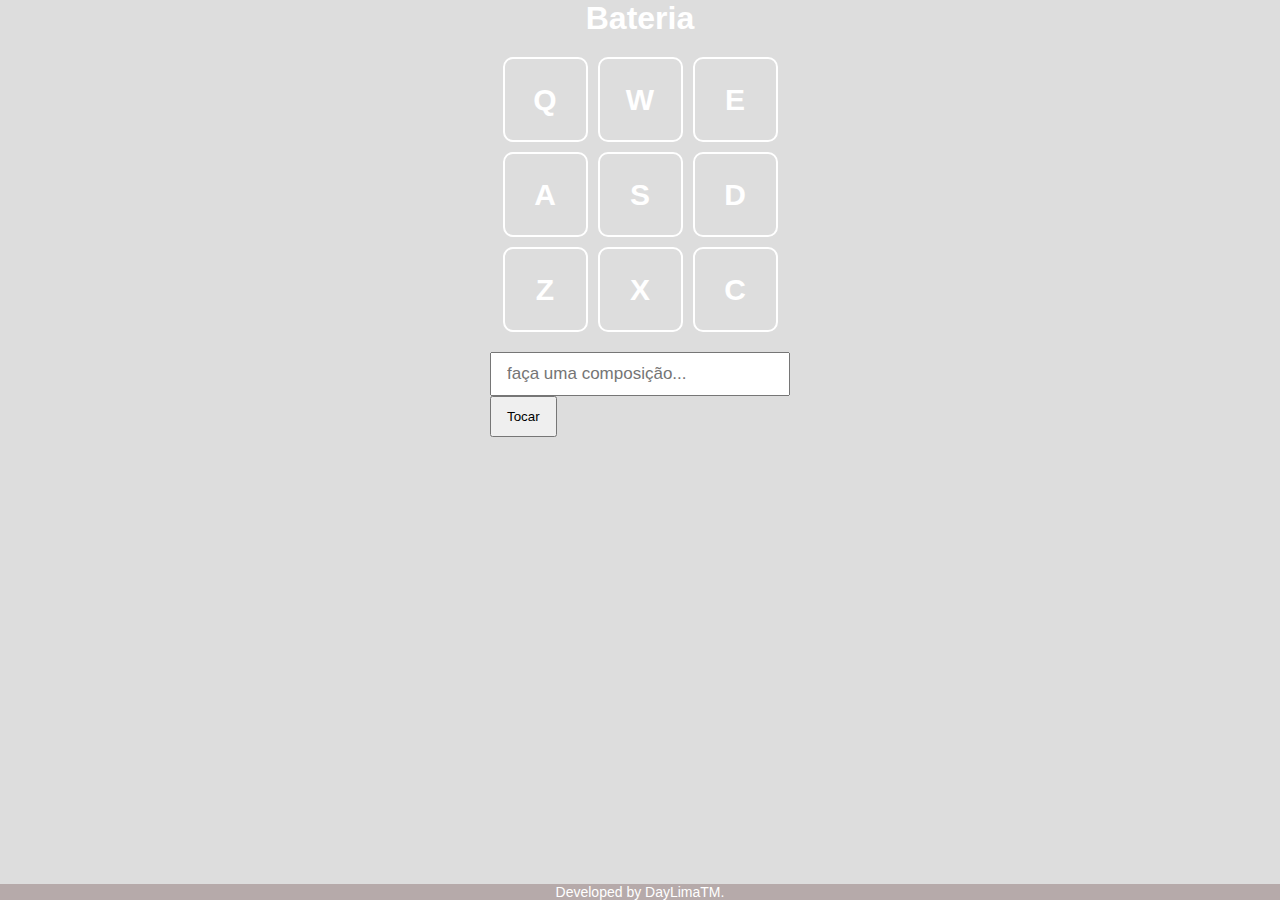
<file: index.html>
<!DOCTYPE html>
<html lang="en">
<head>
    <meta charset="UTF-8">
    <meta http-equiv="X-UA-Compatible" content="IE=edge">
    <meta name="viewport" content="width=device-width, initial-scale=1.0">
    <meta name="author" content="Dayane Lima">
    <meta name="keywords" content="web, curso web, css, html, js, javascript">
    <meta name="description" content="Desenvolvimento WEB - Treinamento e aperfeiçoamento">
    <title>Bateria</title>
    <link rel="stylesheet" href="css/style.css">
    <!-- CSS only -->
    <link href="https://cdn.jsdelivr.net/npm/bootstrap@5.2.0/dist/css/bootstrap.min.css" rel="stylesheet" integrity="sha384-gH2yIJqKdNHPEq0n4Mqa/HGKIhSkIHeL5AyhkYV8i59U5AR6csBvApHHNl/vI1Bx" crossorigin="anonymous">
</head>
<body>
    <h1>Bateria</h1>
    <div class="keys">
        <div data-key="keyq" class="key">Q</div>
        <div data-key="keyw" class="key">W</div>
        <div data-key="keye" class="key">E</div>
        <div data-key="keya" class="key">A</div>
        <div data-key="keys" class="key">S</div>
        <div data-key="keyd" class="key">D</div>
        <div data-key="keyz" class="key">Z</div>
        <div data-key="keyx" class="key">X</div>
        <div data-key="keyc" class="key">C</div>
    </div>
    <div class="composer row mt-2 p-2">
        <div class="col-9 ps-1">
            <input 
                type="text" id="input" 
                class="form-control" 
                placeholder="faça uma composição..."/>
        </div>
        <div class="play col-3 ps-0">
            <button class="btn btn-light border">Tocar</button>
        </div>
    </div>
    <footer>
        Developed by DayLimaTM.
    </footer>
    <audio id="s_keyq"src="sounds/keyq.wav"></audio>
    <audio id="s_keyw"src="sounds/keyw.wav"></audio>
    <audio id="s_keye"src="sounds/keye.wav"></audio>
    <audio id="s_keya"src="sounds/keya.wav"></audio>
    <audio id="s_keys"src="sounds/keys.wav"></audio>
    <audio id="s_keyd"src="sounds/keyd.wav"></audio>
    <audio id="s_keyz"src="sounds/keyz.wav"></audio>
    <audio id="s_keyx"src="sounds/keyx.wav"></audio>
    <audio id="s_keyc"src="sounds/keyc.wav"></audio>
    <script src="js/script.js"></script>
    <!-- JavaScript Bundle with Popper -->
<script src="https://cdn.jsdelivr.net/npm/bootstrap@5.2.0/dist/js/bootstrap.bundle.min.js" integrity="sha384-A3rJD856KowSb7dwlZdYEkO39Gagi7vIsF0jrRAoQmDKKtQBHUuLZ9AsSv4jD4Xa" crossorigin="anonymous"></script>
</body>
</html>
</file>
<file: css/style.css>
* {
    margin: 0;
    padding: 0;
    box-sizing: border-box;
}

body {
    display: flex;
    min-height: 100vh;
    align-items: center;
    flex-direction: column;
    background-color: #ddd !important;
    font-family: Arial, Helvetica, sans-serif;
}

h1{
    color: #fff;
    margin-bottom: 20px;
}

.keys {
    display: grid;
    grid-template-columns: repeat(3,1fr);
    gap: 10px;
}

.key{
    width: 85px;
    height: 85px;
    border: 2px solid #fff;
    border-radius: 10px;
    color: #fff;
    display: flex;
    justify-content: center;
    align-items: center;
    font-size: 30px;
    font-weight: bold;
}

.key.active{
    border: 2px solid rgba(255, 0, 0, 0.555);
    color: rgba(255, 0, 0, 0.555);
}

.composer{
    width: 300px;
    margin-top: 20px;
}

.composer #input{
    width: 100%;
    outline: none;
    font-size: 17px;
    padding: 10px 15px;
}

.composer button{
    padding: 11px 15px;
}

footer{
    color:  #fff;
    font-size: 14px;
    text-align: center;
    position: fixed;
    left: 0;
    bottom: 0;
    width: 100%;
    background-color: rgb(182, 170, 170);
}
</file>
